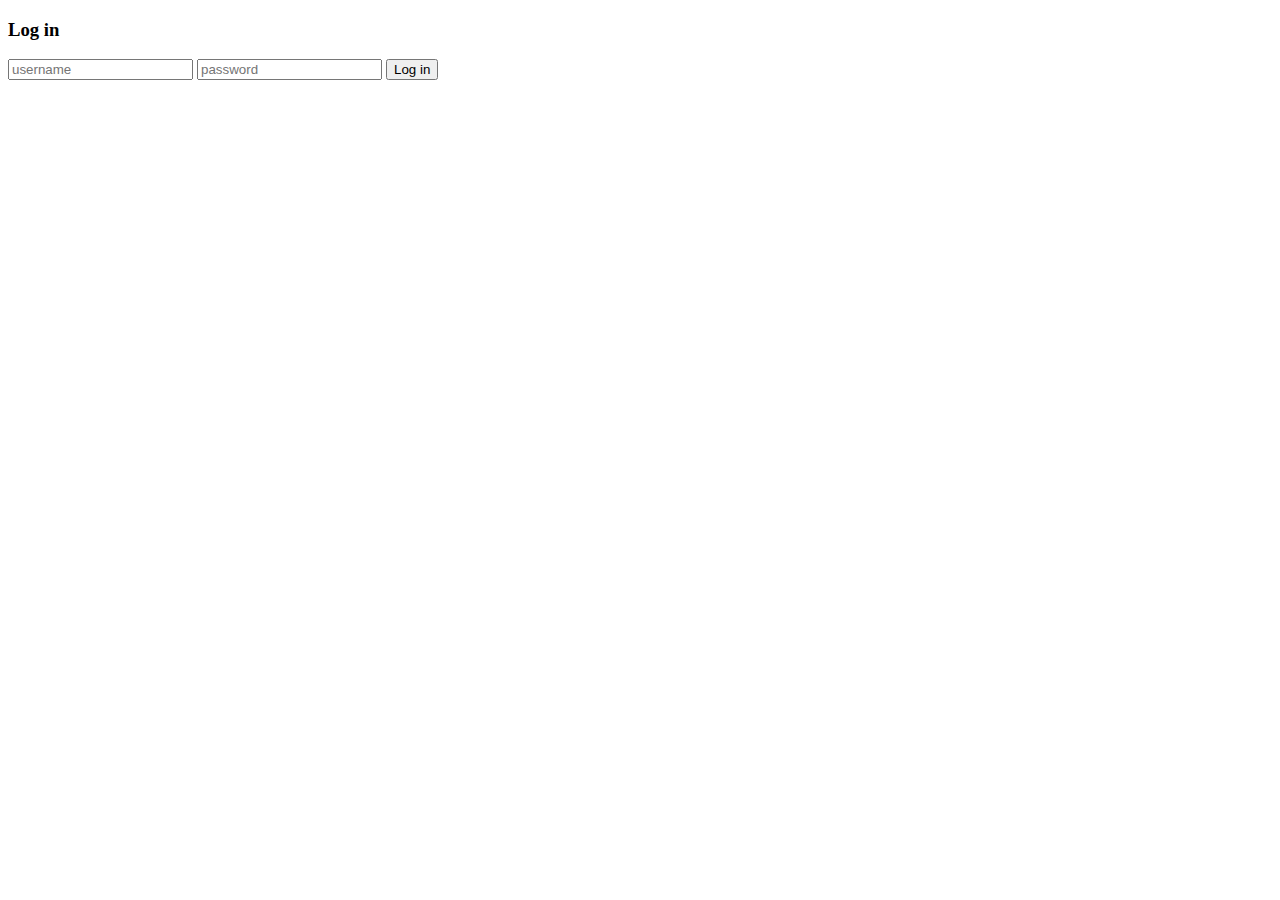
<file: metapp/metapp/templates/login.html>
<!DOCTYPE html>
<html>
<head>
	<title>Please log in to continue</title>
</head>
<body>
	<form class="modal" method="post" action="{{ url_for('login') }}">
		<h3>Log in</h3>	
		<input type="text" name="username" placeholder="username">
		<input type="password" name="password" placeholder="password">
		<button type="submit">Log in</button>
	</form>
</body>
</html>
</file>
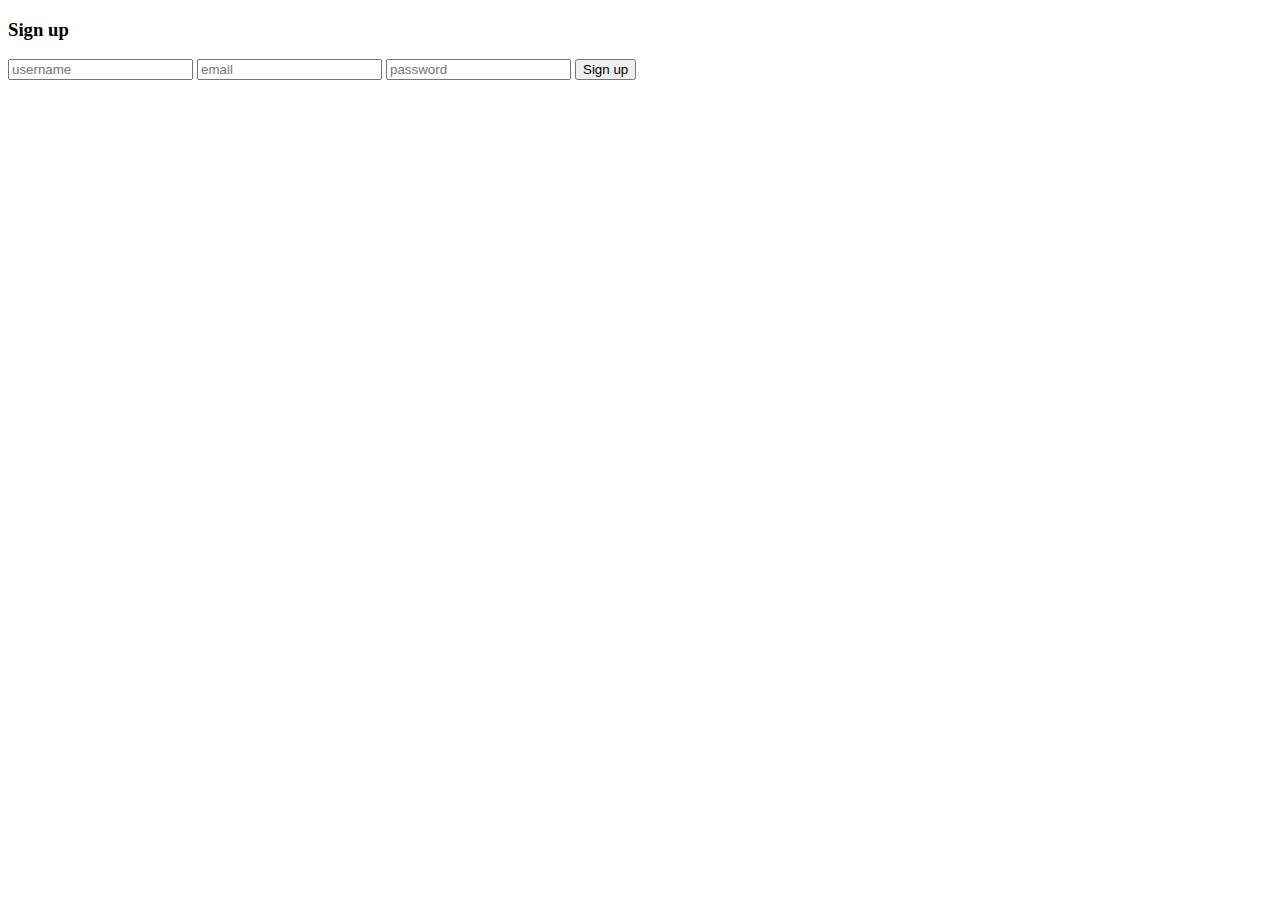
<file: metapp/metapp/templates/signup.html>
<!DOCTYPE html>
<html>
<head>
	<title>Please sign up to continue</title>
</head>
<body>
	<form class="modal" method="post" action="{{ url_for('signup') }}">
		<h3>Sign up</h3>	
		<input type="text" name="username" placeholder="username">
		<input type="text" name="email" placeholder="email">
		<input type="password" name="password" placeholder="password">
		<button type="submit">Sign up</button>
	</form>
</body>
</html>
</file>
